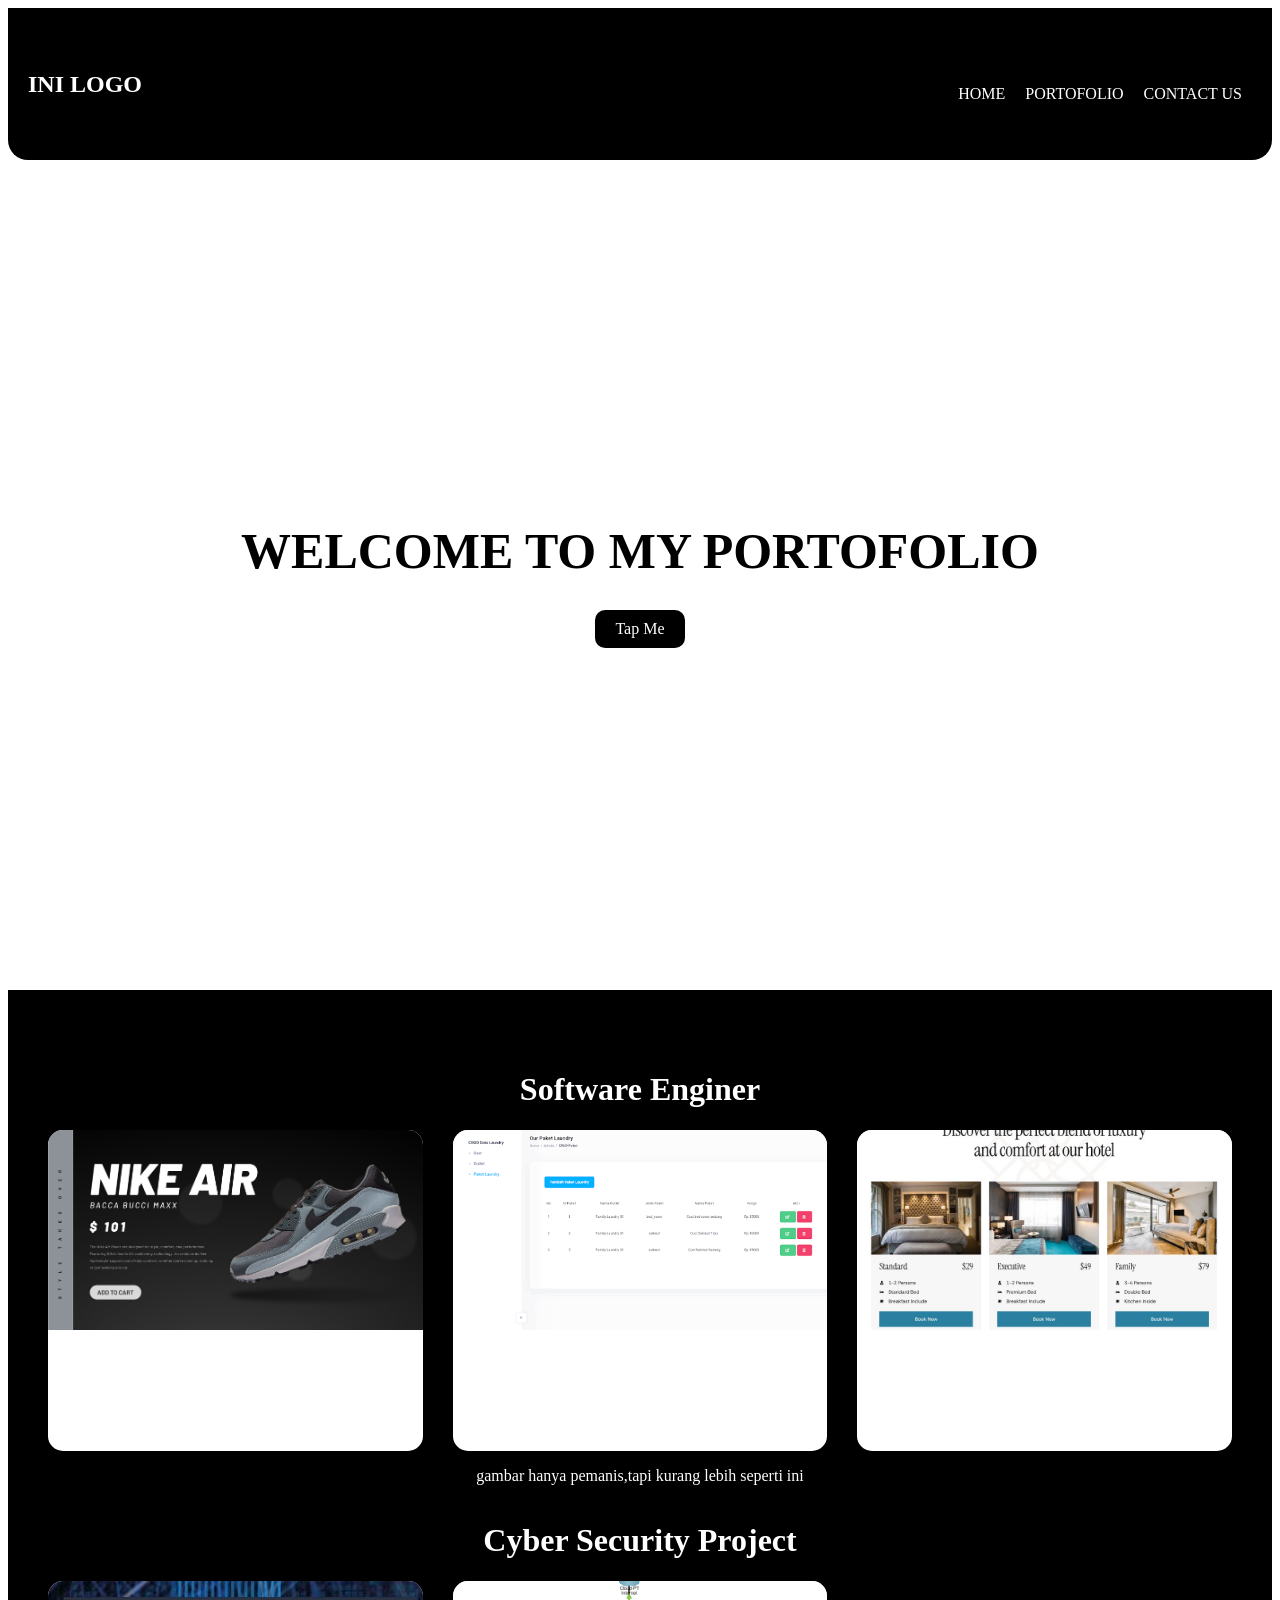
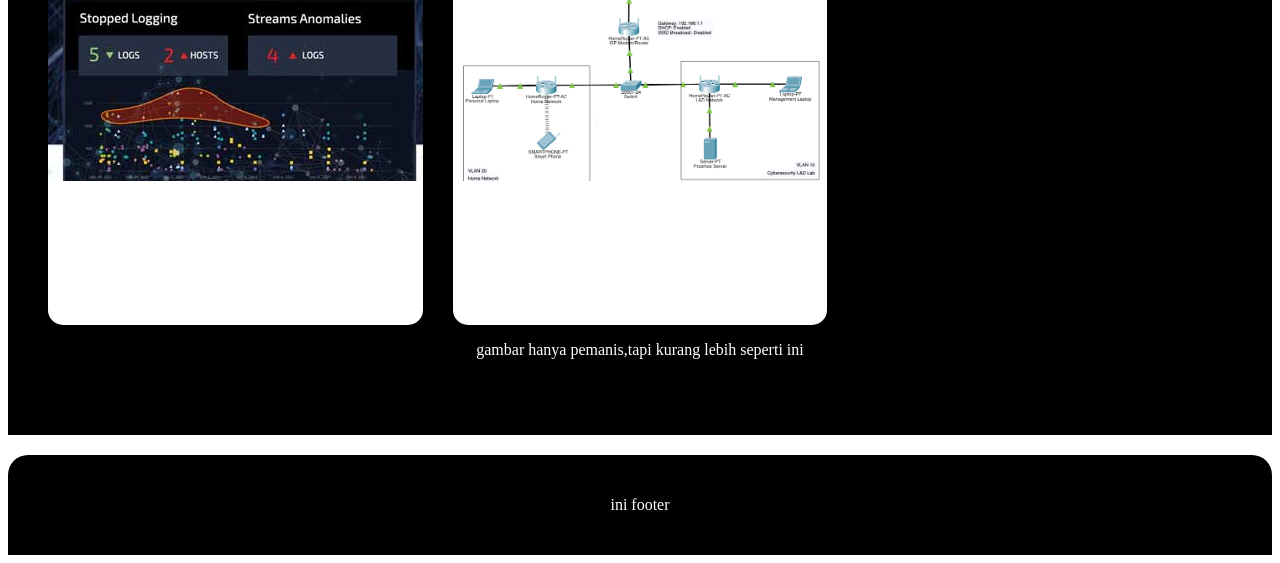
<file: portofolio.html>
<!DOCTYPE html>
<html lang="en">
<head>
    <meta charset="UTF-8">
    <meta name="viewport" content="width=device-width, initial-scale=1.0">
    <title>Document</title>
    <link rel="stylesheet" href="https://assets.ubuntu.com/v1/vanilla_framework_version_4.59.0.min.css" />
    <link rel="stylesheet" href="style.css">
</head>
<body>
     <section class="header">
        <div class="navbar">
            <div class="logo">
                <h2><a href="">INI LOGO</a></h2>
            </div>
            <div class="list">
                <ul>
                    <li><a href="index.html">HOME</a></li>
                    <li><a href="portofolio.html">PORTOFOLIO</a></li>
                    <li><a href="contact.html">CONTACT US</a></li>
                </ul>
            </div>
        </div>
    </section>
    <div class="container">
        <div class="porto">
            <div class="judul">
                <h1>WELCOME TO MY PORTOFOLIO</h1>
                <a>Tap Me</a>
            </div>
            <div class="project">
                <h1>Software Enginer</h1>
                <div class="rpl">
                    <div class="box">
                        <div class="gasek">
                            <img src="nike.png" alt="">
                        </div> 
                        <div class="info">
                            <h1>WEBSITE ECCOMERCE</h1>
                            <p>web sepatu dengan desain modern dan minimalis</p>
                        </div>
                    </div>
                    <div class="box">
                        <div class="gasek">
                            <img src="lauundy.png" alt="">
                        </div> 
                        <div class="info">
                            <h1>WEBSITE LAUNDRY</h1>
                            <p>Website operasional laundry dengan CRUD sederhana</p>
                        </div>
                    </div>
                    <div class="box">
                        <div class="gasek">
                            <img src="hotel.png" alt="">
                        </div> 
                        <div class="info">
                            <h1>WEBSITE RESERVASI HOTEL</h1>
                            <p>Website tampilan reservasi hotel sederhana dengan laravel</p>
                        </div>
                    </div>
                </div>
                <p>gambar hanya pemanis,tapi kurang lebih seperti ini</p>
                    <h1>Cyber Security Project</h1>
                <div class="rpl">
                    <div class="box">
                        <div class="gasek">
                            <img src="loganomalyblog.jpg" alt="">
                        </div> 
                        <div class="info">
                            <h1>WEBSITE DETEKSI LOG</h1>
                            <p>website untuk mendeteksi keanehan pada log</p>
                        </div>
                    </div>
                    <div class="box">
                        <div class="gasek">
                            <img src="1_yfuetNFTRRQ5rZHO5f4CeA.png" alt="">
                        </div> 
                        <div class="info">
                            <h1>PERANCANGAN CYBERSECUIRTY HOMELAB</h1>
                            <p>Perancangan sturktur jaringan sederhana dengan cybersecurity</p>
                        </div>
                    </div>
                </div>
                <p>gambar hanya pemanis,tapi kurang lebih seperti ini</p>
                </div>
        </div>
    </div>
    <footer>
        <p>ini footer</p>
    </footer>
</body>
</html>
</file>
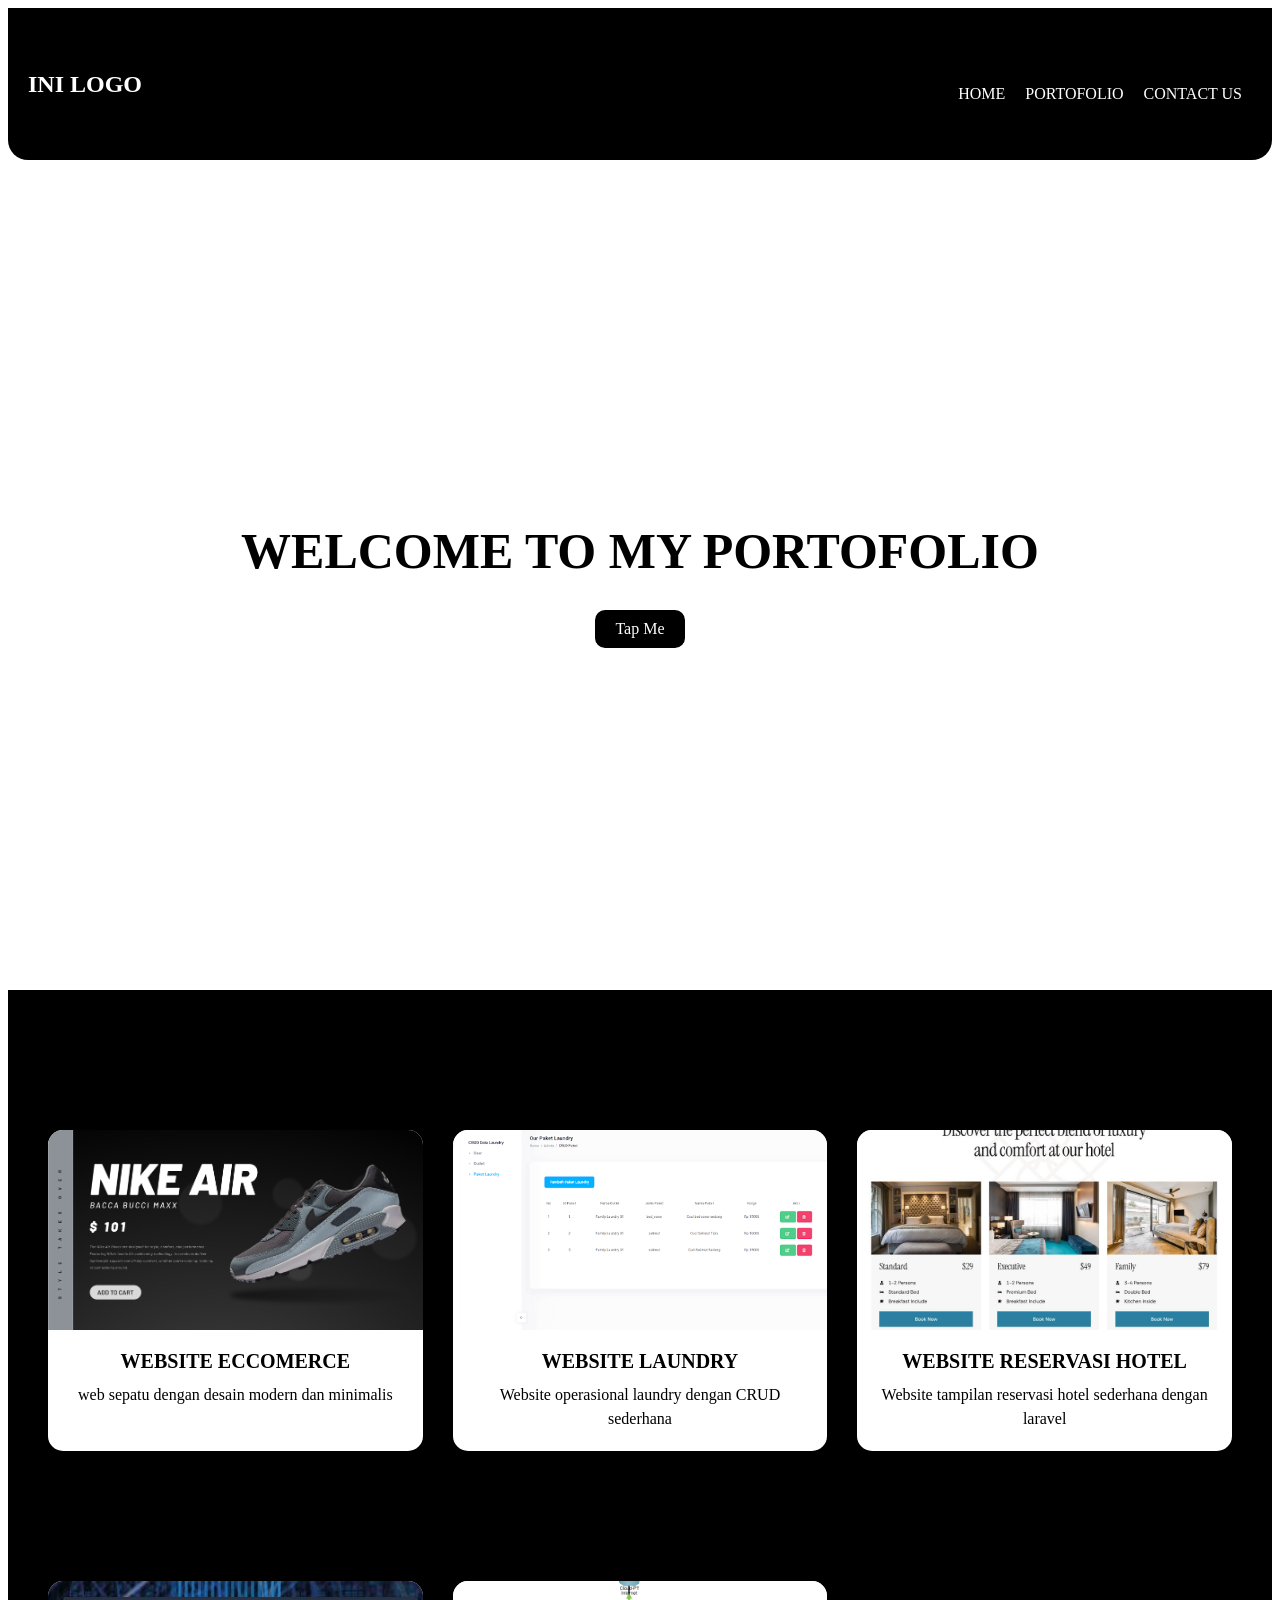
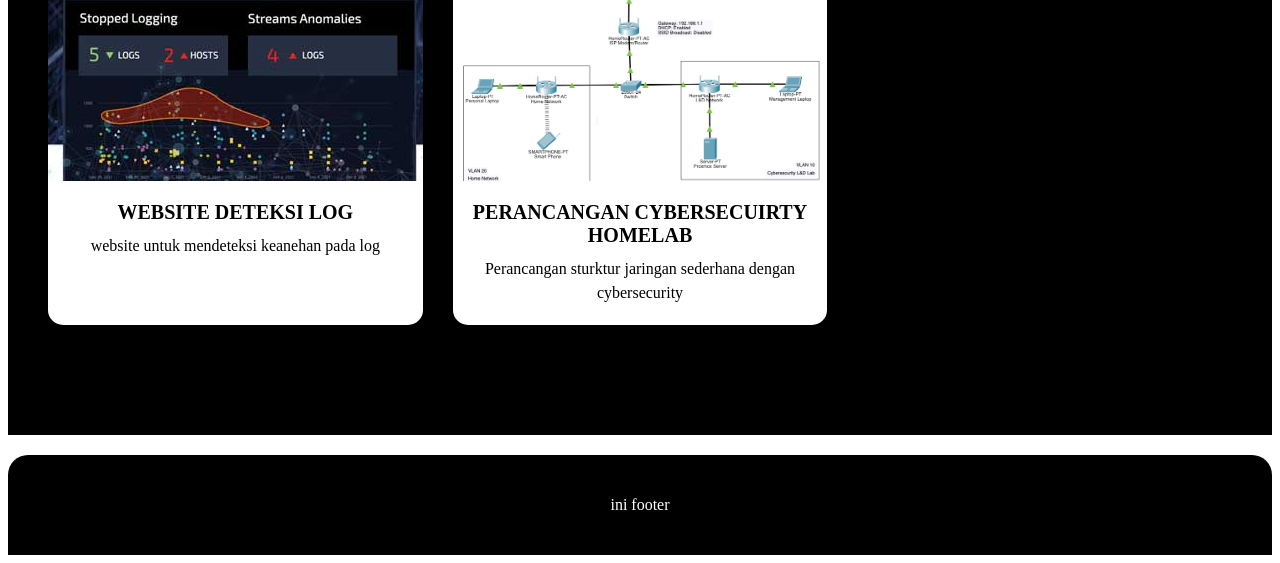
<file: Minggu 1/portofolio.html>
<!DOCTYPE html>
<html lang="en">
<head>
    <meta charset="UTF-8">
    <meta name="viewport" content="width=device-width, initial-scale=1.0">
    <title>Document</title>
    <link rel="stylesheet" href="https://assets.ubuntu.com/v1/vanilla_framework_version_4.59.0.min.css" />
    <link rel="stylesheet" href="style.css">
</head>
<body>
     <section class="header">
        <div class="navbar">
            <div class="logo">
                <h2><a href="">INI LOGO</a></h2>
            </div>
            <div class="list">
                <ul>
                    <li><a href="index.html">HOME</a></li>
                    <li><a href="portofolio.html">PORTOFOLIO</a></li>
                    <li><a href="contact.html">CONTACT US</a></li>
                </ul>
            </div>
        </div>
    </section>
    <div class="container">
        <div class="porto">
            <div class="judul">
                <h1>WELCOME TO MY PORTOFOLIO</h1>
                <a href="#project">Tap Me</a>
            </div>
            <div class="project" id="project">
                <h1>Software Enginer</h1>
                <div class="rpl">
                    <div class="box">
                        <div class="gasek">
                            <img src="nike.png" alt="">
                        </div> 
                        <div class="info">
                            <h1>WEBSITE ECCOMERCE</h1>
                            <p>web sepatu dengan desain modern dan minimalis</p>
                        </div>
                    </div>
                    <div class="box">
                        <div class="gasek">
                            <img src="lauundy.png" alt="">
                        </div> 
                        <div class="info">
                            <h1>WEBSITE LAUNDRY</h1>
                            <p>Website operasional laundry dengan CRUD sederhana</p>
                        </div>
                    </div>
                    <div class="box">
                        <div class="gasek">
                            <img src="hotel.png" alt="">
                        </div> 
                        <div class="info">
                            <h1>WEBSITE RESERVASI HOTEL</h1>
                            <p>Website tampilan reservasi hotel sederhana dengan laravel</p>
                        </div>
                    </div>
                </div>
                <p>gambar hanya pemanis,tapi kurang lebih seperti ini</p>
                    <h1>Cyber Security Project</h1>
                <div class="rpl">
                    <div class="box">
                        <div class="gasek">
                            <img src="loganomalyblog.jpg" alt="">
                        </div> 
                        <div class="info">
                            <h1>WEBSITE DETEKSI LOG</h1>
                            <p>website untuk mendeteksi keanehan pada log</p>
                        </div>
                    </div>
                    <div class="box">
                        <div class="gasek">
                            <img src="1_yfuetNFTRRQ5rZHO5f4CeA.png" alt="">
                        </div> 
                        <div class="info">
                            <h1>PERANCANGAN CYBERSECUIRTY HOMELAB</h1>
                            <p>Perancangan sturktur jaringan sederhana dengan cybersecurity</p>
                        </div>
                    </div>
                </div>
                <p>gambar hanya pemanis,tapi kurang lebih seperti ini</p>
                </div>
        </div>
    </div>
    <footer>
        <p>ini footer</p>
    </footer>
</body>
</html>
</file>
<file: style.css>
.navbar{
    background-color: black;
    display: flex;
    justify-content: space-between;
    color: white;
    align-items: center;
    padding-left: 20px;
    padding-right: 20px;
    border-bottom-left-radius: 20px;
    border-bottom-right-radius: 20px;
    
}

.navbar a{
    text-decoration: none;
    color: white;
}
.navbar .list li{
    display: flex;
    text-decoration: none;
    padding: 10px;
}

.list{
    justify-content: center;
    align-items: center;
    margin-top: 20px;
}

.navbar .list ul{
    text-decoration: none;
    display: flex;
    justify-content: center;
    align-items: center;
    height: 100px;
}
.hero .card{
    background-color: black;
    display: flex;
    border-radius: 50px;
    padding: 50px;
    align-items: center;
    justify-content: center;
    width: fit-content;
    color: white;
}

.hero .main img{
    height: 500px;
    width: 500px;
    border-top-left-radius: 50px;
    border-top-right-radius: 50px;
}
.hero .main{
    display: flex;
    align-items: center;
    justify-content: space-between;
    /* background-color: blue; */
    margin: 0;
    padding: 50px;
    gap: 20px;
}
.hero {
    padding: 20px;
    display: flex;
    justify-content: center;
}

.card .main .biodata p ul li{
    text-decoration: none;
    color: white;
}
.biodata p{
    margin-top: 0 ;
    padding: 0;
}
.about{
    display: flex;
    flex-direction: column;
    justify-content: center;
    align-items: center;
    padding: 50px;
}

.about .saya .text {
    text-align: center;
    
    display: flex;
    align-items: center;
    justify-content: center;
    flex-direction: column;
}
.about .saya {
    width: 100%;
}

.skill{
    display: flex;
    justify-content:space-around;
    background-color: black;
    border-radius: 20px;
    color: white;
    width: 100%;
    margin: auto;
    padding: 20px;
    margin-top: 50px;
}
.skill li{
    text-decoration: none;
    display: flex;
}
.line hr{
    width: 1px;
    height: 100%;
    background-color: white;

}
.pendidikan{
    display: flex;
    flex-direction: column;
    justify-content: center;
    align-items: center;
    flex-wrap: wrap;
    margin-top: 50px;
}
.pendidikan .row{
    display: flex;
    flex-direction: column;
}
.pendidikan .box{
    display: flex;
    flex-direction: column;
    background-color: black;
    color: white;
    border-radius: 20px;
    justify-content: center;
    align-items: center;
    padding: 20px;
    text-align: center;
}
.pendidikan .box .gasek img{
    width: 100%;
    height: 200px;
    border-top-left-radius: 20px;
    border-top-right-radius: 20px;
}
.lane hr{
    width: 5px;
    height: 100px;
    background-color: black;
    margin-top: 15px;
}
footer{
    width: 100%;
    height: 100px;
    display: flex;
    flex-direction: column;
    justify-content: center;
    align-items: center;
    text-align: center;
    background-color: black;
    color: white;
    border-top-left-radius: 20px;
    border-top-right-radius: 20px;
}


/* PORTOFOLIO HTML */
.container {
    height: 100%;
}

.porto {
    text-align: center;
    margin-top: 20px;
    margin-bottom: 20px;
}

.judul {
    display: flex;
    justify-content: center;
    align-items: center;
    height: 90vh;
    flex-direction: column;
}

.judul h1 {
    font-size: 50px;
    margin: 0 0 30px 0;
}

.porto .judul a {
    display: flex;
    background-color: black;
    color: white;
    padding: 10px 20px;
    border-radius: 10px;
    text-decoration: none;
}


.project {
    background-color: black;
    display: flex;
    flex-direction: column;
    justify-content: center;
    align-items: center;
    color: white;
    padding: 60px 40px;
}

.project .rpl {
    display: grid;
    grid-template-columns: repeat(3, 1fr);
    gap: 30px;
    width: 100%;
    max-width: 1200px;
}

.project .box {
    background-color: white;
    border-radius: 15px;
    overflow: hidden;
    text-align: center;
    display: flex;
    flex-direction: column;
    min-width: 0;
}


.project .box .gasek {
    width: 100%;
    height: 200px;
}

.project .box .gasek img {
    width: 100%;
    height: 100%;
    object-fit: cover;
}


.project .box .info {
    padding: 20px;
}

.project .box .info h1 {
    font-size: 20px;
    margin: 0 0 10px 0;
}

.project .box .info p {
    margin: 0;
    line-height: 1.5;
}

/* contact us */
#wrap {
    min-height: 100vh;
}

.page {
    display: flex;
    flex-direction: column;
}

.page .lead{
    text-align: center;

}

.contact {
    background-color: black;
    color: white;
    margin: 20px;
    padding: 40px;
    display: grid;
    grid-template-columns: 2fr 1fr;
    gap: 60px;
    align-items: start;
    border-radius: 15px;
}

.input {
    display: flex;
    flex-direction: column;
    gap: 20px;
}

.contact .ui {
    width: 100%;
}

.contact .label {
    margin-bottom: 8px;
}

.contact input,
.contact select,
.contact textarea {
    width: 100%;
    box-sizing: border-box;
    padding: 12px;
    border-radius: 8px;
    border: none;
}

.contact textarea {
    min-height: 150px;
    resize: vertical;
}

.input a {
    display: inline-block;
    width: fit-content;
    font-size: 18px;
    text-decoration: none;
    color: black;
    padding: 10px 25px;
    background-color: white;
    border-radius: 20px;
}

.sosmed {
    display: flex;
    flex-direction: column;
    gap: 20px;
}

.social {
    background-color: #222;
    padding: 15px 20px;
    border-radius: 10px;
}

.social a {
    display: flex;
    align-items: center;
    gap: 12px;

    font-size: 20px;

    text-decoration: none;
    color: white;
}
</file>
<file: Minggu 1/style.css>
.navbar{
    background-color: black;
    display: flex;
    justify-content: space-between;
    color: white;
    align-items: center;
    padding-left: 20px;
    padding-right: 20px;
    border-bottom-left-radius: 20px;
    border-bottom-right-radius: 20px;
    
}

.navbar a{
    text-decoration: none;
    color: white;
}
.navbar .list li{
    display: flex;
    text-decoration: none;
    padding: 10px;
}

.list{
    justify-content: center;
    align-items: center;
    margin-top: 20px;
}

.navbar .list ul{
    text-decoration: none;
    display: flex;
    justify-content: center;
    align-items: center;
    height: 100px;
}
.hero .card{
    background-color: black;
    display: flex;
    border-radius: 50px;
    padding: 50px;
    align-items: center;
    justify-content: center;
    width: fit-content;
    color: white;
}

.hero .main img{
    height: 500px;
    width: 500px;
    border-top-left-radius: 50px;
    border-top-right-radius: 50px;
}
.hero .main{
    display: flex;
    align-items: center;
    justify-content: space-between;
    /* background-color: blue; */
    margin: 0;
    padding: 50px;
    gap: 20px;
}
.hero {
    padding: 20px;
    display: flex;
    justify-content: center;
}

.card .main .biodata p ul li{
    text-decoration: none;
    color: white;
}
.biodata p{
    margin-top: 0 ;
    padding: 0;
}
.about{
    display: flex;
    flex-direction: column;
    justify-content: center;
    align-items: center;
    padding: 50px;
}

.about .saya .text {
    text-align: center;
    
    display: flex;
    align-items: center;
    justify-content: center;
    flex-direction: column;
}
.about .saya {
    width: 100%;
}

.skill{
    display: flex;
    justify-content:space-around;
    background-color: black;
    border-radius: 20px;
    color: white;
    width: 100%;
    margin: auto;
    padding: 20px;
    margin-top: 50px;
}
.skill li{
    text-decoration: none;
    display: flex;
}
.line hr{
    width: 1px;
    height: 100%;
    background-color: white;

}
.pendidikan{
    display: flex;
    flex-direction: column;
    justify-content: center;
    align-items: center;
    flex-wrap: wrap;
    margin-top: 50px;
}
.pendidikan .row{
    display: flex;
    flex-direction: column;
}
.pendidikan .box{
    display: flex;
    flex-direction: column;
    background-color: black;
    color: white;
    border-radius: 20px;
    justify-content: center;
    align-items: center;
    padding: 20px;
    text-align: center;
}
.pendidikan .box .gasek img{
    width: 100%;
    height: 200px;
    border-top-left-radius: 20px;
    border-top-right-radius: 20px;
}
.lane hr{
    width: 5px;
    height: 100px;
    background-color: black;
    margin-top: 15px;
}
footer{
    width: 100%;
    height: 100px;
    display: flex;
    flex-direction: column;
    justify-content: center;
    align-items: center;
    text-align: center;
    background-color: black;
    color: white;
    border-top-left-radius: 20px;
    border-top-right-radius: 20px;
}


/* PORTOFOLIO HTML */
.container {
    height: 100%;
}

.porto {
    text-align: center;
    margin-top: 20px;
    margin-bottom: 20px;
}

.judul {
    display: flex;
    justify-content: center;
    align-items: center;
    height: 90vh;
    flex-direction: column;
}

.judul h1 {
    font-size: 50px;
    margin: 0 0 30px 0;
}

.porto .judul a {
    display: flex;
    background-color: black;
    color: white;
    padding: 10px 20px;
    border-radius: 10px;
    text-decoration: none;
}


.project {
    background-color: black;
    display: flex;
    flex-direction: column;
    justify-content: center;
    align-items: center;
    padding: 60px 40px;
}

.project .rpl {
    display: grid;
    grid-template-columns: repeat(3, 1fr);
    gap: 30px;
    width: 100%;
    max-width: 1200px;
}

.project .box {
    background-color: white;
    border-radius: 15px;
    overflow: hidden;
    text-align: center;
    display: flex;
    flex-direction: column;
    min-width: 0;
}


.project .box .gasek {
    width: 100%;
    height: 200px;
}

.project .box .gasek img {
    width: 100%;
    height: 100%;
    object-fit: cover;
}


.project .box .info {
    padding: 20px;
}

.project .box .info h1 {
    font-size: 20px;
    margin: 0 0 10px 0;
}

.project .box .info p {
    margin: 0;
    line-height: 1.5;
}

/* contact us */
#wrap {
    min-height: 100vh;
}

.page {
    display: flex;
    flex-direction: column;
}

.page .lead{
    text-align: center;

}

.contact {
    background-color: black;
    color: white;
    margin: 20px;
    padding: 40px;
    display: grid;
    grid-template-columns: 2fr 1fr;
    gap: 60px;
    align-items: start;
    border-radius: 15px;
}

.input {
    display: flex;
    flex-direction: column;
    gap: 20px;
}

.contact .ui {
    width: 100%;
}

.contact .label {
    margin-bottom: 8px;
}

.contact input,
.contact select,
.contact textarea {
    width: 100%;
    box-sizing: border-box;
    padding: 12px;
    border-radius: 8px;
    border: none;
}

.contact textarea {
    min-height: 150px;
    resize: vertical;
}

.input a {
    display: inline-block;
    width: fit-content;
    font-size: 18px;
    text-decoration: none;
    color: black;
    padding: 10px 25px;
    background-color: white;
    border-radius: 20px;
}

.sosmed {
    display: flex;
    flex-direction: column;
    gap: 20px;
}

.social {
    background-color: #222;
    padding: 15px 20px;
    border-radius: 10px;
}

.social a {
    display: flex;
    align-items: center;
    gap: 12px;

    font-size: 20px;

    text-decoration: none;
    color: white;
}
</file>
